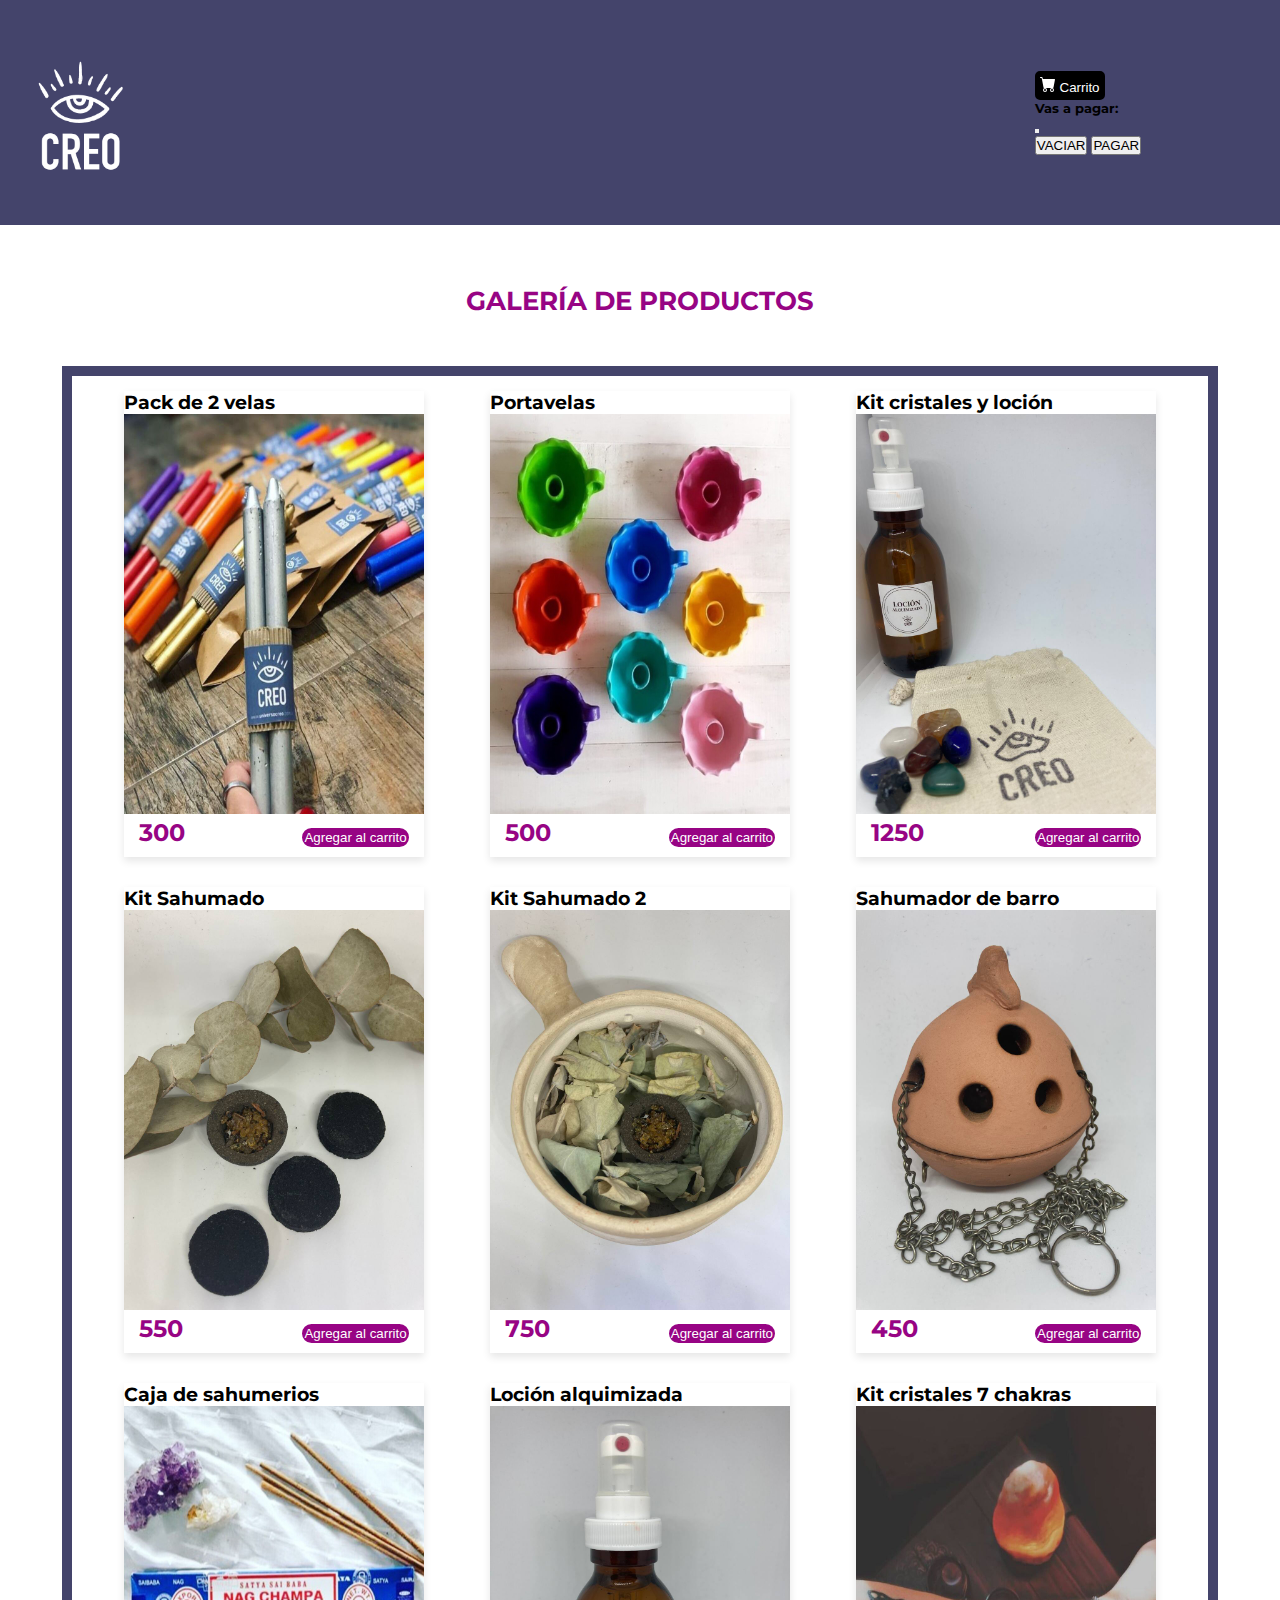
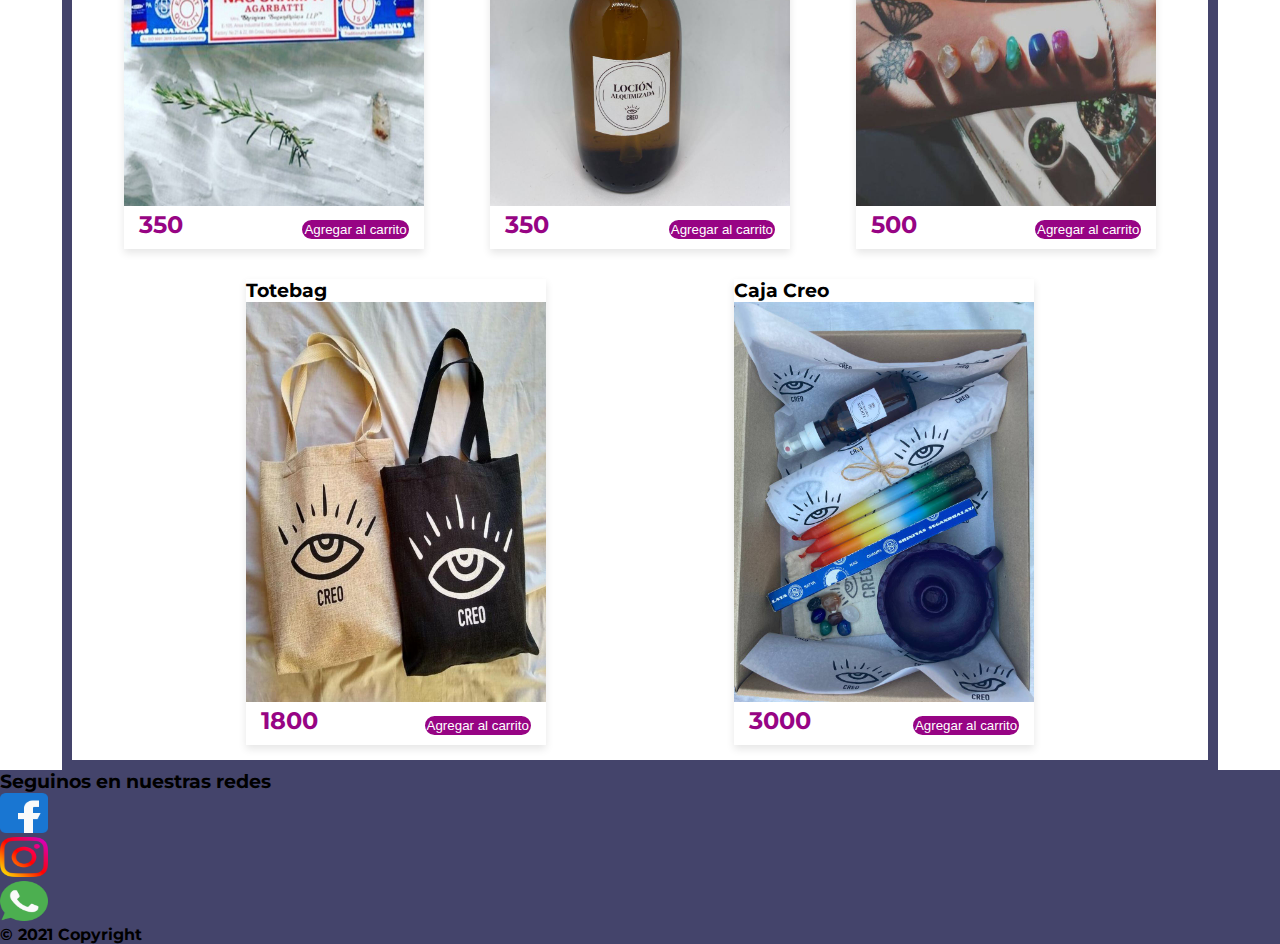
<file: index.html>
<!DOCTYPE html>
<html lang="es">
  <head>
    <meta charset="UTF-8" />
    <meta http-equiv="X-UA-Compatible" content="IE=edge" />
    <meta name="viewport" content="width=device-width, initial-scale=1.0" />
    <meta name="description" content="Almacén esotérico con los mejores productos del mercado, ingresá y hacé tu pedido"/>
    <meta name="keywords" content="almacén,esotérico,universo,creo,piedras,lectura,sesiones,reiki,tarot,carta natal,revolución solar, ramos mejá"/>
    <meta name="robots" content="index,follow"/>
    <title>Almacén esotérico "Universo Creo"</title>
    <link href="https://cdn.jsdelivr.net/npm/bootstrap@5.1.0/dist/css/bootstrap.min.css" rel="stylesheet" integrity="sha384-KyZXEAg3QhqLMpG8r+8fhAXLRk2vvoC2f3B09zVXn8CA5QIVfZOJ3BCsw2P0p/We" crossorigin="anonymous">
    <link rel="icon" href="IMG/favicon.ico" />
    <link rel="preconnect" href="https://fonts.gstatic.com" />
    <link
      href="https://fonts.googleapis.com/css2?family=Montserrat:ital,wght@0,500;1,500&display=swap"
      rel="stylesheet"
    />
    <script src="https://code.jquery.com/jquery-3.6.0.min.js" integrity="sha256-/xUj+3OJU5yExlq6GSYGSHk7tPXikynS7ogEvDej/m4=" crossorigin="anonymous"></script>
    <link rel="stylesheet" href="style.css" />
    <script  src="js/productos.js" ></script>
    <script  src="js/main.js" defer ></script>
  </head>
  <body>

    <header>
      <div id="logoContainer">
        <img class="logo" src="IMG/logo.jpg" alt="logo" />
      </div>

      <nav class="navBar">
        <div class="brandTitle"></div>
        <a href="#navbarLinks" class="toggleButton">
          <span class="bar"></span>
          <span class="bar"></span>
          <span class="bar"></span>
        </a>
        <div id="navbarLinks">
        <ul>
          <li>
            <form class="d-flex" id="buttonCart">
              <button id="checkout" type ="button" class="button-checkout" data-bs-toggle="modal" data-bs-target="#myModal" onclick="pagandoCompra()">
                <i class="bi-cart-fill m"></i>
                <svg xmlns="http://www.w3.org/2000/svg" width="16" height="16" fill="currentColor" class="bi bi-cart-fill" viewBox="0 0 16 16">
                  <path d="M0 1.5A.5.5 0 0 1 .5 1H2a.5.5 0 0 1 .485.379L2.89 3H14.5a.5.5 0 0 1 .491.592l-1.5 8A.5.5 0 0 1 13 12H4a.5.5 0 0 1-.491-.408L2.01 3.607 1.61 2H.5a.5.5 0 0 1-.5-.5zM5 12a2 2 0 1 0 0 4 2 2 0 0 0 0-4zm7 0a2 2 0 1 0 0 4 2 2 0 0 0 0-4zm-7 1a1 1 0 1 1 0 2 1 1 0 0 1 0-2zm7 0a1 1 0 1 1 0 2 1 1 0 0 1 0-2z"/>
                </svg> Carrito
                <span class="" id="contadorCarrito"></span> 
              </button>
                                     
                <!-- Modal -->
                <div class="modal fade" id="myModal" tabindex="-1" role="dialog" aria-labelledby="exampleModalLongTitle" aria-hidden="true" >
                  <div class="modal-dialog" role="document">
                    <div class="modal-content">
                      <div class="modal-header ">
                        <h5 class="modal-title" id="exampleModalLongTitle">Vas a pagar:</h5>
                        <button type="button" class="btn-close" data-bs-dismiss="modal" aria-label="Close"></button>
                      </div>
              
                      <div class="modal-body" id="contentModal">  
                      
                      </div>
                      <div class="modal-footer">        
                        <button type="button" class="btn btn-danger" id="vaciar-carrito" ">VACIAR</button>                             
                        <button type="button" class="btn btn-success" onclick="comprar(elemento)" >PAGAR</button>
                                                   
                      </div>
                    </div>
                  </div>
                </div>
          </form>
          
        </li>
        </ul>
      </nav>
    </header>

      <main>
        <!-- Inicia galería de productos -->
      <section class="productos">
  
        <h2 class="productos__titulo">GALERÍA DE PRODUCTOS</h2>


       
  
        <div id="page-content">

      
        </div>
  
  
  
  
      </section>
        <!-- Fin galería de productos -->
      </main>
      <footer class=" text-center text-white mt-4 pb-1">

        <div class="container p-4 pb-0">
          <div>
            <h3 class="text-center p-3 mb-3">Seguinos en nuestras redes</h3>
          </div>
  
          <section class="mb-4 d-flex justify-content-evenly">
  
           
           
            <div>
            <a href="https://www.facebook.com/universo.creo" target="_blank">
              <img class="redesFooter" src="IMG/facebook.png" alt="facebook" />
            </a>
          </div>
    
      <div>
            <a href="https://www.instagram.com/universo.creo/" target="_blank">
              <img class="redesFooter " src="IMG/instagram.png" alt="instagram" />
            </a>
          </div>
      
          <div>
            <a href="https://api.whatsapp.com/send?phone=01115151515" target="_blank">
            <img class="redesFooter" src="IMG/whatsapp.png" alt="whatsapp" /></a>
          </div>
         
          </section>
  
        </div>
     
        <h4 class="text-center small p-3">
          © 2021 Copyright
        </h4>
  
      </footer>
      <!-- Fin footer -->


     
 <script src="https://cdn.jsdelivr.net/npm/bootstrap@5.1.0/dist/js/bootstrap.bundle.min.js" integrity="sha384-U1DAWAznBHeqEIlVSCgzq+c9gqGAJn5c/t99JyeKa9xxaYpSvHU5awsuZVVFIhvj" crossorigin="anonymous"></script>

 </body>
</html>
</file>
<file: style.css>
* {
  margin: 0;
  padding: 0;
  box-sizing: border-box;
}

body {
  font-family: "Montserrat", sans-serif;
  max-width: 1920px;
  background-color: white;
}

header {
  align-items: center;
  margin: 0 auto;
  width: 100%;
  background-color: #44446b;
}

header {
  height: 25vh;
  display: flex;
}

nav {
  flex: 1;
}
nav ul {
  display: flex;
  list-style: none;
  justify-content: space-around;
}
nav li a {
  color: beige;
  font-size: 1.2rem;
  text-decoration-line: none;
  transition: all 0.5s ease;
  font-weight: bolder;
}
nav a:hover {
  color: black;
  font-size: 1.3rem;
}

footer {background-color:#44446b;
  width: 100%;

}


.logo {
  width: 18%;
  margin-top: 30px;
  margin-bottom: 20px;
  border-radius: 1rem;
  animation: animacionLogo 1s linear infinite alternate;
}

#logoContainer {
  width: 70%;
}

@keyframes animacionLogo {
  from {
    transform: scale(0.9);
  }
  to {
    transform: scale(1.1);
  }
}



.alCarrito{
  display: flex;
  align-items: center;
  justify-content: space-between;
  margin-top: 15px;
 
}

.carritoImg{
  height: 15%;
  width: 18%;
}


.button-checkout {
  background-color: black;
  color: white;
  border: 5px solid black;
  transition-duration: 0.4s;
  border-radius: 5px;
}

.button-checkout:hover {
  background-color: #970484; 
  color: white;
  border: 5px solid #970484;
}

.productos {
  width: 95%;
  margin: auto;
  margin-top: 10px;
  display: flex;
  flex-direction: column;
}

.productos__titulo {
  margin-top: 50px;
  margin-bottom: 50px;
  color: #970484;
  font-size: 1.6rem;
  font-weight: bolder;
  text-align: center;
}

#page-content {
  display: flex;
  flex-wrap: wrap;
  justify-content: space-evenly;
  width: 95%;
  margin: auto;
  border: #44446b 10px solid;
}

.product-container {
  margin: 15px;
  position: relative;
  box-shadow: 0 4px 8px 0 rgba(0, 0, 0, 0.1);
  background-color: white;
}

.product-container:hover {
  box-shadow: 0 8px 16px 0 rgba(0, 0, 0, 0.2);
}

.product-container img {
  width: 300px;
}

.product-container h2 {
  margin-bottom: 10px;
  margin-left: 15px;
  color: #970484;
}

.button-add {
  background-color: #970484;
  color: white;
  border: 2px solid #970484;
  border-radius: 10px;
  transition-duration: 0.4s;
  position: absolute;
  right: 15px;
  bottom: 10px;
}

.button-add:hover {
  background-color: #44446b;
  border: 2px solid #44446b;
  color: white;
}


.redesFooter {
  width: 3rem;
  height: 2.5rem;
}

/*   ------------------------------------------------------------------------------------------------ */

@media only screen and (max-width: 700px) {

  .logo {
    width: 25%;
  }

  .navBar {
    display: flex;
    position: relative;
    justify-content: space-between;
    align-items: center;
    background-color: #44446b;
  }
  .brandTitle {
    font-size: 1rem;
    margin: 0.5rem;
    height: 1.5rem;
  }
  #navbarLinks {
    height: 100%;
  }
  #navbarLinks ul {
    display: flex;
    margin: 0;
    padding: 0;
  }
  #navbarLinks li {
    list-style: none;
    transition: background-color 4s ease;
  }
  #navbarLinks li a {
    display: block;
    text-decoration: none;
    color: white;
    padding: 1rem;
  }
  #navbarLinks li:hover {
    background-color: #555;
  }
  .toggleButton {
    position: absolute;
    top: 0.75rem;
    right: 1rem;
    display: none;
    flex-direction: column;
    justify-content: space-between;
    width: 30px;
    height: 21px;
  }
  .toggleButton .bar {
    height: 3px;
    width: 100%;
    background-color: white;
    border-radius: 10px;
  }
  #navbarLinks:target {
    display: flex;
  }
  .navBar {
    flex-direction: column;
    align-items: flex-start;
    width: 100%;
  }
  .toggleButton {
    display: flex;
  }
  #navbarLinks {
    display: none;
    width: 100%;
  }
  #navbarLinks ul {
    width: 100%;
    flex-direction: column;
  }
  #navbarLinks ul li {
    text-align: center;
  }
  #navbarLinks ul a {
    font-size: 1.2rem;
    padding: 0.5rem 1rem;
  }

  footer h3 { font-size: 1.2rem;

  }
  
  
      .redesFooter {
        width: 2rem;
        height: 1.5rem;
      }

}

/*   ------------------------------------------------------------------------------------------------ */

@media only screen and (max-width: 1099.9px) {
  nav {
    flex: 1;
  }
  nav ul {
    display: flex;
    list-style: none;
    justify-content: space-around;
  }
  nav li a {
    color: rgb(2, 2, 0);
    font-size: 1.5rem;
    text-decoration-line: none;
  }
  a:hover {
    color: black;
  }
  .logo {
    width: 22%;
  }

}

/*   ------------------------------------------------------------------------------------------------ */
</file>
